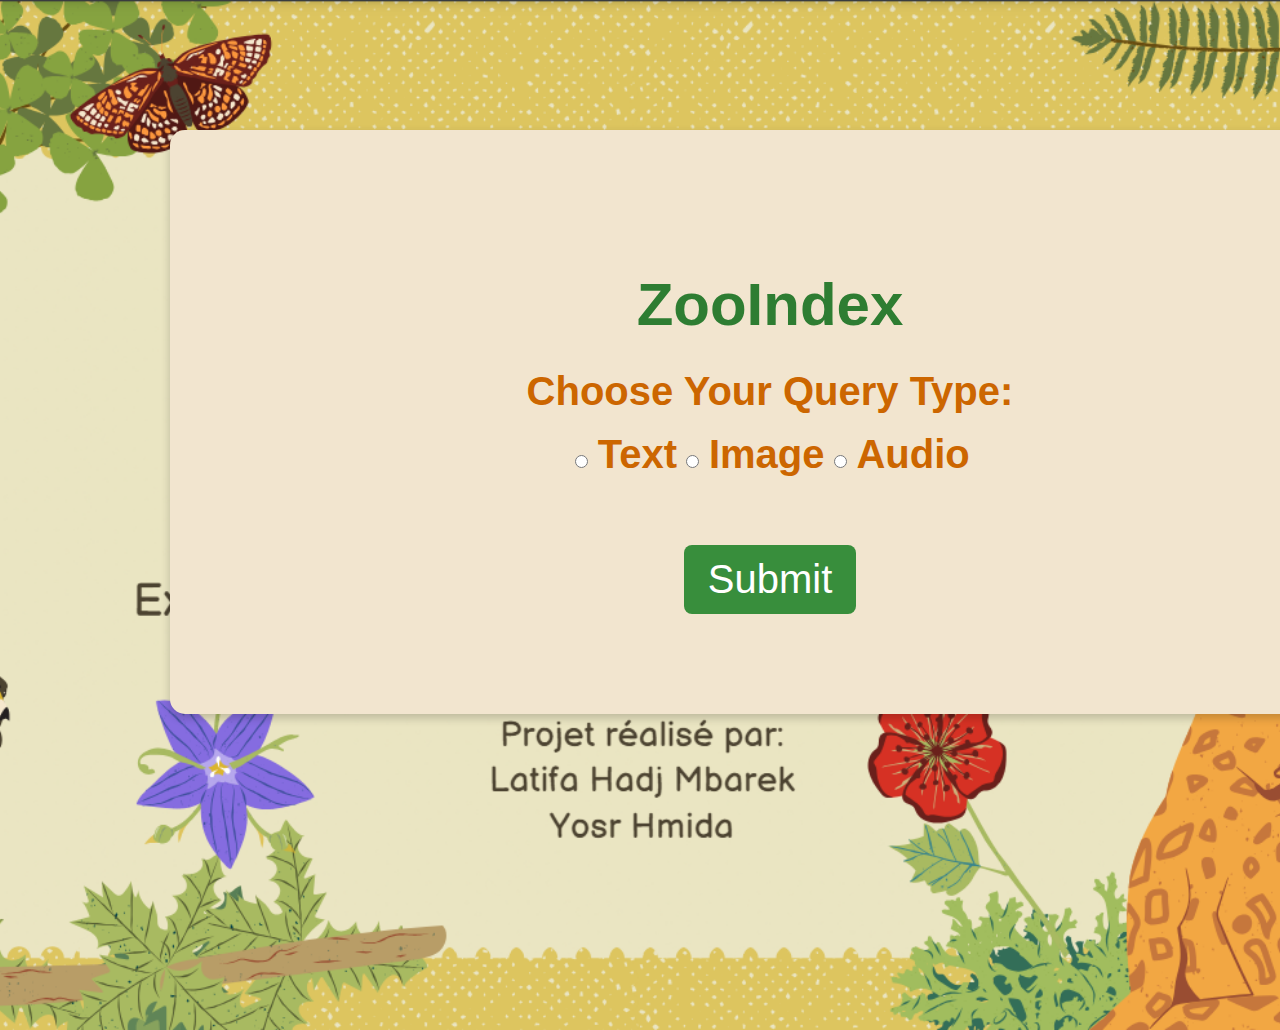
<file: templates/index.html>
<!DOCTYPE html>
<html lang="en">
<head>
    <meta charset="UTF-8">
    <meta name="viewport" content="width=device-width, initial-scale=1.0">
    <link rel="stylesheet" type="text/css" href="/static/style.css">
    <title>ZooIndex</title>
    
</head>
<body>
    <div class="container">
        <h1>ZooIndex</h1>
        <form action="/search" method="post" enctype="multipart/form-data">
            <label for="query_type">Choose Your Query Type:</label><br><br>
            <input type="radio" id="text" name="query_type" value="text">
            <label for="text">Text</label>
            <input type="radio" id="image" name="query_type" value="image">
            <label for="image">Image</label>
            <input type="radio" id="audio" name="query_type" value="audio">
            <label for="audio">Audio</label><br><br>
            
            <div id="text_input" style="display:none;">
                <label for="text_query">Enter Text Query:</label><br>
                <textarea id="text_query" name="text_query" rows="2" cols="5" style="background-color: #FDF5E6; border-radius: 15px;
                box-shadow: 0 4px 10px rgba(0, 0, 0, 0.2);"></textarea><br><br>
            </div>
        
            <div id="image_input" style="display:none;">
                <label for="image_query">Upload Image:</label><br>
                <input type="file" id="image_query" name="image_query" accept="image/png, image/jpeg"><br><br>
            </div>
        
            <div id="audio_input" style="display:none;">
                <label for="audio_query">Upload Audio:</label><br>
                <input type="file" id="audio_query" name="audio_query" accept="audio/mpeg"><br><br>
            </div>
        
            <input type="submit" value="Submit">
        </form>
    </div>
    
    <script>
        document.querySelectorAll('input[name="query_type"]').forEach((elem) => {
            elem.addEventListener("change", function() {
                document.getElementById("text_input").style.display = "none";
                document.getElementById("image_input").style.display = "none";
                document.getElementById("audio_input").style.display = "none";
                document.getElementById(this.value + "_input").style.display = "block";
            });
        });
    </script>    
</body>
</html>
</file>
